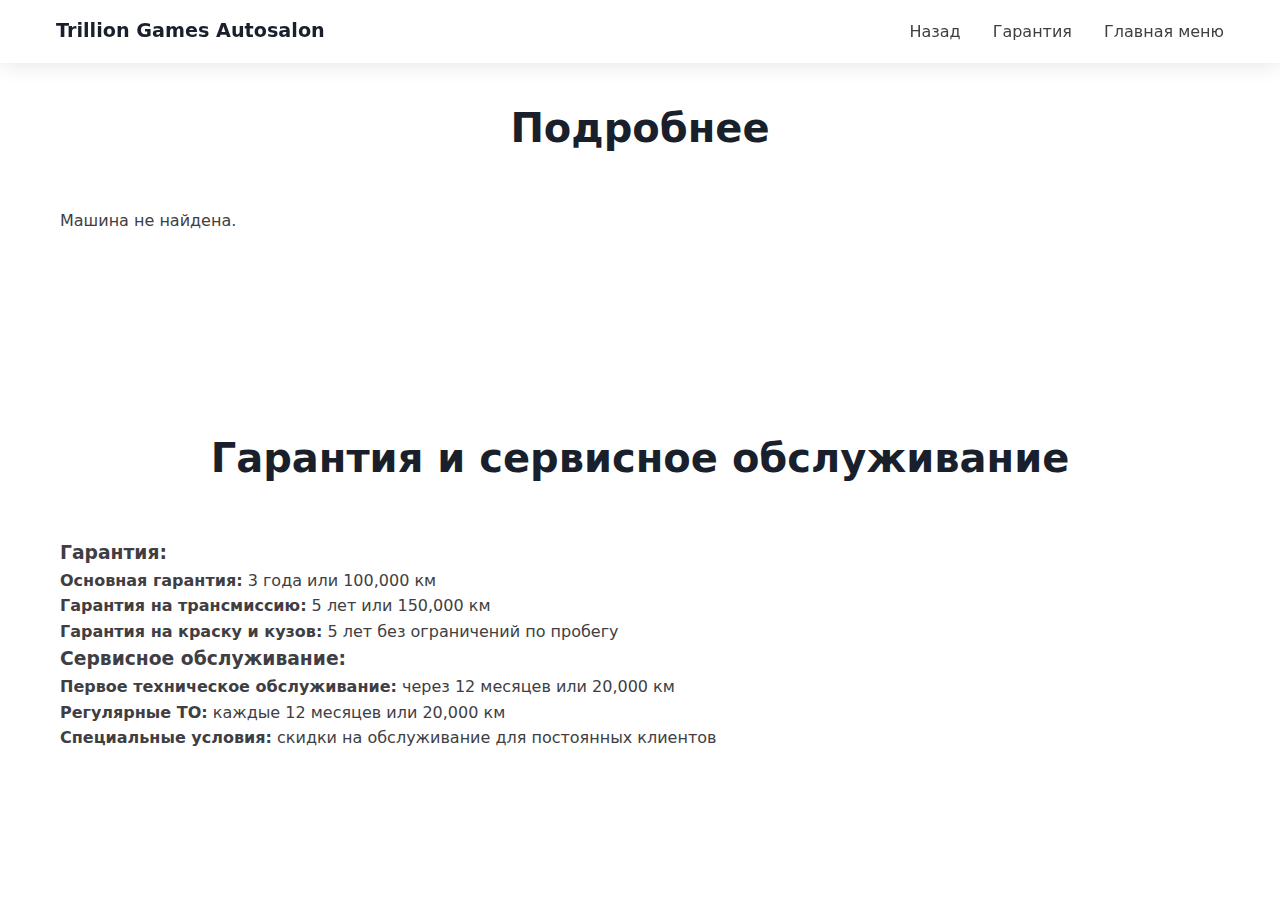
<file: frontend/page.html>
<!DOCTYPE html>
<html lang="ru">
  <head>
    <meta charset="UTF-8" />
    <meta name="viewport" content="width=device-width, initial-scale=1.0" />
    <title>Trillion Games Autosalon</title>
    <link rel="stylesheet" href="styles.css">
  </head>
  <body>
    <nav class="navigation">
      <div class="nav-container">
        <a href="/" class="nav-logo">Trillion Games Autosalon</a>
        <button class="nav-toggle" aria-label="toggle navigation">
          <span class="hamburger"></span>
        </button>
        <div class="nav-links">
          <a href="index.html#catalog">Назад</a>
          <a href="#warranty">Гарантия</a>
          <a href="index.html">Главная меню</a>
        </div>
      </div>
    </nav>

    <section id="carDetails" class="section">
      <div class="container">
        <h2>Подробнее</h2>
        <div id="carDetailContainer" class="car-detail">
          <!-- Тут будет фото и характеристики машины -->
        </div>
      </div>
    </section>

    <section id="warranty" class="section">
      <div class="container">
        <h2>Гарантия и сервисное обслуживание</h2>
        <div class="warranty-info">
          <h3>Гарантия:</h3>
          <p><strong>Основная гарантия:</strong> 3 года или 100,000 км</p>
          <p><strong>Гарантия на трансмиссию:</strong> 5 лет или 150,000 км</p>
          <p><strong>Гарантия на краску и кузов:</strong> 5 лет без ограничений по пробегу</p>

          <h3>Сервисное обслуживание:</h3>
          <p><strong>Первое техническое обслуживание:</strong> через 12 месяцев или 20,000 км</p>
          <p><strong>Регулярные ТО:</strong> каждые 12 месяцев или 20,000 км</p>
          <p><strong>Специальные условия:</strong> скидки на обслуживание для постоянных клиентов</p>
        </div>
      </div>
    </section>

    <script src="pageScript.js"></script>
  </body>
</html>
</file>
<file: frontend/styles.css>
:root {
  --primary: #1A1F2C;
  --secondary: #9b87f5;
  --accent: #7E69AB;
  --text: #403E43;
  --background: #fff;
  --card-bg: #f8f9fa;
}

* {
  margin: 0;
  padding: 0;
  box-sizing: border-box;
}

body {
  font-family: system-ui, -apple-system, sans-serif;
  line-height: 1.6;
  color: var(--text);
}

.container {
  max-width: 1200px;
  margin: 0 auto;
  padding: 0 20px;
}

/* Navigation */
.navigation {
  position: fixed;
  width: 100%;
  top: 0;
  background: rgba(255, 255, 255, 0.95);
  backdrop-filter: blur(10px);
  box-shadow: 0 2px 20px rgba(0,0,0,0.1);
  z-index: 1000;
}

.nav-container {
  display: flex;
  justify-content: space-between;
  align-items: center;
  padding: 1rem;
  max-width: 1200px;
  margin: 0 auto;
}

.nav-logo {
  color: var(--primary);
  text-decoration: none;
  font-weight: bold;
  font-size: 1.2rem;
  transition: color 0.3s;
}

.nav-logo:hover {
  color: var(--secondary);
}

.nav-links {
  display: flex;
  gap: 2rem;
}

.nav-links a {
  color: var(--text);
  text-decoration: none;
  transition: color 0.3s;
  font-weight: 500;
  position: relative;
}

.nav-links a::after {
  content: '';
  position: absolute;
  width: 100%;
  height: 2px;
  bottom: -4px;
  left: 0;
  background: var(--secondary);
  transform: scaleX(0);
  transition: transform 0.3s;
}

.nav-links a:hover::after {
  transform: scaleX(1);
}

.nav-toggle {
  display: none;
}

/* Hero Section */
.hero {
  height: 100vh;
  background-image: linear-gradient(rgba(0,0,0,0.5), rgba(0,0,0,0.5)), url('https://images.unsplash.com/photo-1503376780353-7e6692767b70?auto=format&fit=crop&q=80');
  background-size: cover;
  background-position: center;
  position: relative;
  color: white;
  text-align: center;
  display: flex;
  align-items: center;
  justify-content: center;
}

.hero-content {
  position: relative;
  max-width: 800px;
  padding: 2rem;
  animation: fadeIn 1s ease-out;
}

.hero h1 {
  font-size: 3.5rem;
  margin-bottom: 1.5rem;
  text-shadow: 2px 2px 4px rgba(0,0,0,0.3);
}

/* Sections */
.section {
  padding: 6rem 0;
}

.section h2 {
  text-align: center;
  margin-bottom: 3rem;
  color: var(--primary);
  font-size: 2.5rem;
}

/* Car Grid */
.car-filters {
  display: flex;
  gap: 1rem;
  margin-bottom: 2rem;
}

.search-input,
.filter-select {
  padding: 0.8rem;
  border: 1px solid #ddd;
  border-radius: 8px;
  font-size: 1rem;
  transition: border-color 0.3s, box-shadow 0.3s;
}

.search-input:focus,
.filter-select:focus {
  outline: none;
  border-color: var(--secondary);
  box-shadow: 0 0 0 2px rgba(155, 135, 245, 0.2);
}

.car-grid {
  display: grid;
  grid-template-columns: repeat(auto-fit, minmax(320px, 1fr));
  gap: 2rem;
}

.car-card {
  border-radius: 12px;
  overflow: hidden;
  background: var(--card-bg);
  box-shadow: 0 4px 20px rgba(0,0,0,0.1);
  transition: transform 0.3s, box-shadow 0.3s;
}

.car-card:hover {
  transform: translateY(-5px);
  box-shadow: 0 8px 30px rgba(0,0,0,0.15);
}

.car-card img {
  width: 100%;
  height: 220px;
  object-fit: cover;
}

.car-card-content {
  padding: 1.5rem;
}

.car-card h3 {
  color: var(--primary);
  margin-bottom: 0.5rem;
}

/* About Section */
.about-content {
  display: grid;
  grid-template-columns: 1fr 1fr;
  gap: 4rem;
  align-items: center;
}

.stats {
  display: grid;
  grid-template-columns: 1fr 1fr;
  gap: 2rem;
  margin-top: 2rem;
}

.stat-item {
  text-align: center;
  padding: 2rem;
  background: var(--card-bg);
  border-radius: 12px;
  box-shadow: 0 4px 20px rgba(0,0,0,0.1);
  transition: transform 0.3s;
}

.stat-item:hover {
  transform: translateY(-5px);
}

.about-image img {
  width: 100%;
  border-radius: 12px;
  box-shadow: 0 8px 30px rgba(0,0,0,0.15);
}

/* Contact Form */
.contacts-grid {
  display: grid;
  grid-template-columns: 1fr 1fr;
  gap: 4rem;
}

.contact-form {
  display: flex;
  flex-direction: column;
  gap: 1rem;
}

.contact-form input,
.contact-form textarea {
  padding: 1rem;
  border: 1px solid #ddd;
  border-radius: 8px;
  transition: border-color 0.3s, box-shadow 0.3s;
}

.contact-form input:focus,
.contact-form textarea:focus {
  outline: none;
  border-color: var(--secondary);
  box-shadow: 0 0 0 2px rgba(155, 135, 245, 0.2);
}

.contact-form textarea {
  min-height: 120px;
}

/* Buttons */
.btn {
  display: inline-block;
  padding: 1rem 2rem;
  border-radius: 8px;
  text-decoration: none;
  transition: all 0.3s;
  border: none;
  cursor: pointer;
  font-weight: 500;
}

.btn-primary {
  background: linear-gradient(135deg, var(--secondary), var(--accent));
  color: white;
  box-shadow: 0 4px 15px rgba(155, 135, 245, 0.3);
}

.btn-primary:hover {
  transform: translateY(-2px);
  box-shadow: 0 6px 20px rgba(155, 135, 245, 0.4);
}

/* Animations */
@keyframes fadeIn {
  from {
    opacity: 0;
    transform: translateY(20px);
  }
  to {
    opacity: 1;
    transform: translateY(0);
  }
}

/* Responsive Design */
@media (max-width: 768px) {
  .nav-toggle {
    display: block;
    background: none;
    border: none;
    cursor: pointer;
  }

  .nav-links {
    display: none;
    position: absolute;
    top: 100%;
    left: 0;
    right: 0;
    background: rgba(255, 255, 255, 0.95);
    backdrop-filter: blur(10px);
    padding: 1rem;
    flex-direction: column;
    text-align: center;
  }

  .nav-links.active {
    display: flex;
  }

  .about-content,
  .contacts-grid {
    grid-template-columns: 1fr;
    gap: 2rem;
  }

  .hero h1 {
    font-size: 2rem;
  }
}
</file>
